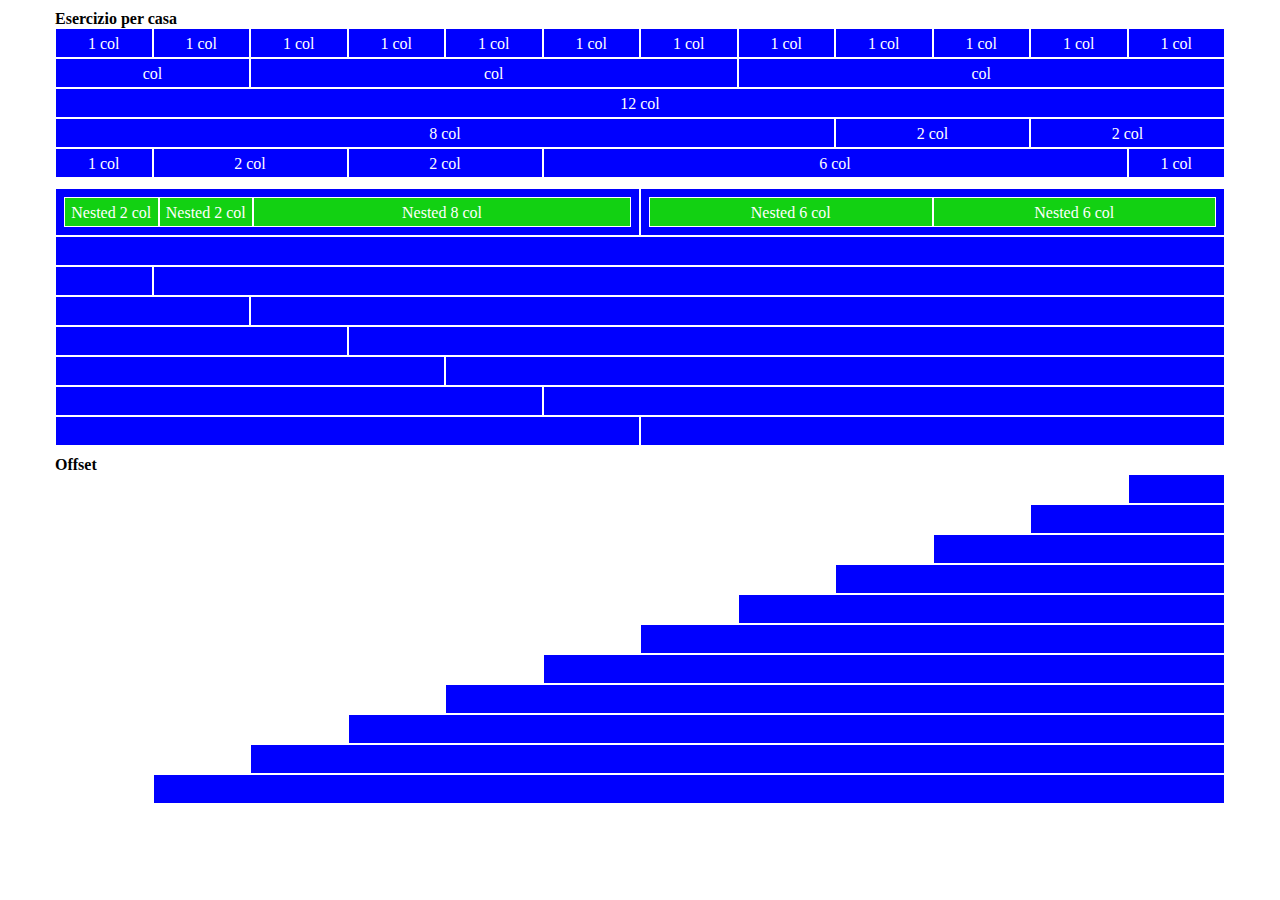
<file: index.html>
<!DOCTYPE html>
<html lang="en">
<head>
    <meta charset="UTF-8">
    <meta http-equiv="X-UA-Compatible" content="IE=edge">
    <meta name="viewport" content="width=device-width, initial-scale=1.0">
    <link rel="stylesheet" href="css/12bool/12bool.css">
    <link rel="stylesheet" href="css/style.css">
    <title>12 bool</title>
</head>
<body>
    <div class="container">
        <div class="esercizio"> Esercizio per casa</div>
        <div class="row">
            <div class="col-1"> 1 col</div>
            <div class="col-1"> 1 col</div>
            <div class="col-1"> 1 col</div>
            <div class="col-1"> 1 col</div>
            <div class="col-1"> 1 col</div>
            <div class="col-1"> 1 col</div>
            <div class="col-1"> 1 col</div>
            <div class="col-1"> 1 col</div>
            <div class="col-1"> 1 col</div>
            <div class="col-1"> 1 col</div>
            <div class="col-1"> 1 col</div>
            <div class="col-1"> 1 col</div>
        </div>

        <div class="row">
            <div class="col-2">col</div>
            <div class="col-5">col</div>
            <div class="col-5">col</div>
        </div>

        <div class="row">
            <div class="col-12">12 col</div>
        </div>

        <div class="row">
            <div class="col-8">8 col</div>
            <div class="col-2">2 col</div>
            <div class="col-2">2 col</div>
        </div>

        <div class="row">
            <div class="col-1">1 col</div>
            <div class="col-2">2 col</div>
            <div class="col-2">2 col</div>
            <div class="col-6">6 col</div>
            <div class="col-1">1 col</div>
        </div>

        <div class="row">
            <div class="col-6">
                <div class="row nested">
                    <div class="col-2">Nested 2 col</div>
                    <div class="col-2">Nested 2 col</div>
                    <div class="col-8">Nested 8 col</div>
                </div>
            </div>
            <div class="col-6">
                <div class="row nested">
                    <div class="col-6">Nested 6 col</div>
                    <div class="col-6">Nested 6 col</div> 
                </div> 
            </div>
        </div>

        <div class="row">
            <div class="col-12"></div>
        </div>

        <div class="row">
            <div class="col-1"></div>
            <div class="col-11"></div>
        </div>

        <div class="row">
            <div class="col-2"></div>
            <div class="col-10"></div>
        </div>

        <div class="row">
            <div class="col-3"></div>
            <div class="col-9"></div>
        </div>

        <div class="row">
            <div class="col-4"></div>
            <div class="col-8"></div>
        </div>

        <div class="row">
            <div class="col-5"></div>
            <div class="col-7"></div>
        </div>

        <div class="row">
            <div class="col-6"></div>
            <div class="col-6"></div>
        </div>

        <!-- Offset -->
        <div class="offset">Offset</div>
        <div class="row">
            <div class="col-1 col-offset-11"></div>
        </div>

        <div class="row">
            <div class="col-2 col-offset-10"></div>
        </div>

        <div class="row">
            <div class="col-3 col-offset-9"></div>
        </div>

        <div class="row">
            <div class="col-4 col-offset-8"></div>
        </div>

        <div class="row">
            <div class="col-5 col-offset-7"></div>
        </div>

        <div class="row">
            <div class="col-6 col-offset-6"></div>
        </div>

        <div class="row">
            <div class="col-7 col-offset-5"></div>
        </div>

        <div class="row">
            <div class="col-8 col-offset-4"></div>
        </div>

        <div class="row">
            <div class="col-9 col-offset-3"></div>
        </div>

        <div class="row">
            <div class="col-10 col-offset-2"></div>
        </div>

        <div class="row">
            <div class="col-11 col-offset-1"></div>
        </div>

        

    </div>
</body>
</html>
</file>
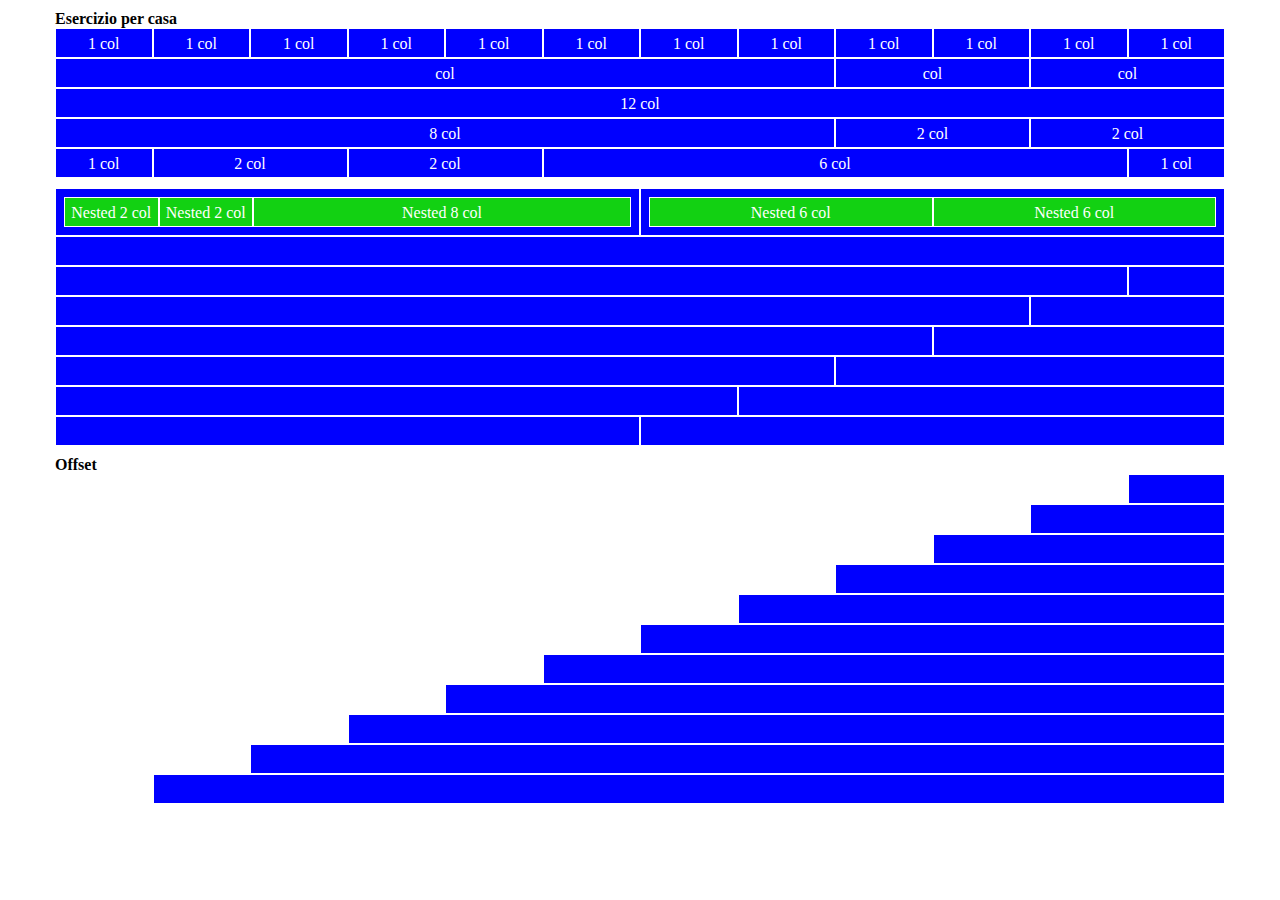
<file: bonus/index.html>
<!DOCTYPE html>
<html lang="en">
<head>
    <meta charset="UTF-8">
    <meta http-equiv="X-UA-Compatible" content="IE=edge">
    <meta name="viewport" content="width=device-width, initial-scale=1.0">
    <link rel="stylesheet" href="css/12bool/12bool.css">
    <link rel="stylesheet" href="css/12bool/responsive.css">
    <link rel="stylesheet" href="css/style.css">
    <title>12 bool</title>
</head>
<body>
    <div class="container">
        <div class="esercizio"> Esercizio per casa</div>
        <div class="row">
            <div class="col-1"> 1 col</div>
            <div class="col-1"> 1 col</div>
            <div class="col-1"> 1 col</div>
            <div class="col-1"> 1 col</div>
            <div class="col-1"> 1 col</div>
            <div class="col-1"> 1 col</div>
            <div class="col-1"> 1 col</div>
            <div class="col-1"> 1 col</div>
            <div class="col-1"> 1 col</div>
            <div class="col-1"> 1 col</div>
            <div class="col-1"> 1 col</div>
            <div class="col-1"> 1 col</div>
        </div>

        <div class="row">
            <div class="col-2 col-sm-6 col-md-7 col-lg-8">col</div>
            <div class="col-5 col-sm-3 col-md-3 col-lg-2">col</div>
            <div class="col-5 col-sm-3 col-md-2 col-lg-2">col</div>
        </div>

        <div class="row">
            <div class="col-12">12 col</div>
        </div>

        <div class="row">
            <div class="col-8">8 col</div>
            <div class="col-2">2 col</div>
            <div class="col-2">2 col</div>
        </div>

        <div class="row">
            <div class="col-1">1 col</div>
            <div class="col-2">2 col</div>
            <div class="col-2">2 col</div>
            <div class="col-6">6 col</div>
            <div class="col-1">1 col</div>
        </div>

        <div class="row">
            <div class="col-6">
                <div class="row nested">
                    <div class="col-2">Nested 2 col</div>
                    <div class="col-2">Nested 2 col</div>
                    <div class="col-8">Nested 8 col</div>
                </div>
            </div>
            <div class="col-6">
                <div class="row nested">
                    <div class="col-6">Nested 6 col</div>
                    <div class="col-6">Nested 6 col</div> 
                </div> 
            </div>
        </div>

        <div class="row">
            <div class="col-12"></div>
        </div>

        <div class="row">
            <div class="col-1 col-sm-11 col-md-1 col-lg-11"></div>
            <div class="col-11 col-sm-1 col-md-11 col-lg-1"></div>
        </div>

        <div class="row">
            <div class="col-2 col-sm-10 col-md-2 col-lg-10"></div>
            <div class="col-10 col-sm-2 col-md-10 col-lg-2"></div>
        </div>

        <div class="row">
            <div class="col-3 col-sm-9 col-md-3 col-lg-9"></div>
            <div class="col-9 col-sm-3 col-md-9 col-lg-3"></div>
        </div>

        <div class="row">
            <div class="col-4 col-sm-8 col-md-4 col-lg-8"></div>
            <div class="col-8 col-sm-4 col-md-8 col-lg-4"></div>
        </div>

        <div class="row">
            <div class="col-5 col-sm-7 col-md-5 col-lg-7"></div>
            <div class="col-7 col-sm-5 col-md-7 col-lg-5"></div>
        </div>

        <div class="row">
            <div class="col-6"></div>
            <div class="col-6"></div>
        </div>

        <!-- Offset -->
        <div class="offset">Offset</div>
        <div class="row">
            <div class="col-1 col-offset-11"></div>
        </div>

        <div class="row">
            <div class="col-2 col-offset-10"></div>
        </div>

        <div class="row">
            <div class="col-3 col-offset-9"></div>
        </div>

        <div class="row">
            <div class="col-4 col-offset-8"></div>
        </div>

        <div class="row">
            <div class="col-5 col-offset-7"></div>
        </div>

        <div class="row">
            <div class="col-6 col-offset-6"></div>
        </div>

        <div class="row">
            <div class="col-7 col-offset-5"></div>
        </div>

        <div class="row">
            <div class="col-8 col-offset-4"></div>
        </div>

        <div class="row">
            <div class="col-9 col-offset-3"></div>
        </div>

        <div class="row">
            <div class="col-10 col-offset-2"></div>
        </div>

        <div class="row">
            <div class="col-11 col-offset-1"></div>
        </div>

        

    </div>
</body>
</html>
</file>
<file: css/12bool/12bool.css>
.container {
    max-width: 1170px;
    margin: 0 auto;
}

.row {
    display: flex;
}
[class*="col-"] {
    flex: 0 0 auto;
}

.col {
    flex-grow: 1;
    flex-basis: 0;
    max-width: 100%;
}

/* Columns */

.col-1 {
    flex-basis: calc((100% / 12) * 1);
    max-width: calc((100% / 12) * 1);
}

.col-2 {
    flex-basis: calc((100% / 12) * 2);
    max-width: calc((100% / 12) * 2);
}

.col-3 {
    flex-basis: calc((100% / 12) * 3);
    max-width: calc((100% / 12) * 3);
}

.col-4 {
    flex-basis: calc((100% / 12) * 4);
    max-width: calc((100% / 12) * 4);
}

.col-5 {
    flex-basis: calc((100% / 12) * 5);
    max-width: calc((100% / 12) * 5);
}

.col-6 {
    flex-basis: calc((100% / 12) * 6);
    max-width: calc((100% / 12) * 6);
}

.col-7 {
    flex-basis: calc((100% / 12) * 7);
    max-width: calc((100% / 12) * 7);
}

.col-8 {
    flex-basis: calc((100% / 12) * 8);
    max-width: calc((100% / 12) * 8);
}

.col-9 {
    flex-basis: calc((100% / 12) * 9);
    max-width: calc((100% / 12) * 9);
}

.col-10 {
    flex-basis: calc((100% / 12) * 10);
    max-width: calc((100% / 12) * 10);
}

.col-11 {
    flex-basis: calc((100% / 12) * 11);
    max-width: calc((100% / 12) * 11);
}

.col-12 {
    flex-basis: calc((100% / 12) * 12);
    max-width: calc((100% / 12) * 12);
}

/* Offset */

.col-offset-1 {
    margin-left: calc((100% / 12) * 1);
}

.col-offset-2 {
    margin-left: calc((100% / 12) * 2);
}

.col-offset-3 {
    margin-left: calc((100% / 12) * 3);
}

.col-offset-4 {
    margin-left: calc((100% / 12) * 4);
}

.col-offset-5 {
    margin-left: calc((100% / 12) * 5);
}

.col-offset-6 {
    margin-left: calc((100% / 12) * 6);
}

.col-offset-7 {
    margin-left: calc((100% / 12) * 7);
}

.col-offset-8 {
    margin-left: calc((100% / 12) * 8);
}

.col-offset-9 {
    margin-left: calc((100% / 12) * 9);
}

.col-offset-10 {
    margin-left: calc((100% / 12) * 10);
}

.col-offset-11 {
    margin-left: calc((100% / 12) * 11);
}

.col-offset-12 {
    margin-left: calc((100% / 12) * 12);
}
</file>
<file: css/style.css>
* {
    margin: 0;
    padding: 0;
    box-sizing: border-box;
}

[class*="col-"]{
    height: 30px;
    background-color: blue;
    border:1px solid white;
    color:white;
    text-align: center;
    line-height: 30px;
}

.row:nth-child(7) > div {
    height: 100%;
    padding: 8px;
}

.row:nth-child(6){
    margin-bottom: 10px;
}
.nested div {
    background-color: rgb(18, 209, 18);
    height: 30px;
}

.offset, .esercizio {
    margin-top: 10px;
    font-weight: 700;
}
</file>
<file: bonus/css/12bool/12bool.css>
.container {
    max-width: 1170px;
    margin: 0 auto;
}

.row {
    display: flex;
}
[class*="col-"] {
    flex: 0 0 auto;
}

.col {
    flex-grow: 1;
    flex-basis: 0;
    max-width: 100%;
}

/* Columns */

.col-1 {
    flex-basis: calc((100% / 12) * 1);
    max-width: calc((100% / 12) * 1);
}

.col-2 {
    flex-basis: calc((100% / 12) * 2);
    max-width: calc((100% / 12) * 2);
}

.col-3 {
    flex-basis: calc((100% / 12) * 3);
    max-width: calc((100% / 12) * 3);
}

.col-4 {
    flex-basis: calc((100% / 12) * 4);
    max-width: calc((100% / 12) * 4);
}

.col-5 {
    flex-basis: calc((100% / 12) * 5);
    max-width: calc((100% / 12) * 5);
}

.col-6 {
    flex-basis: calc((100% / 12) * 6);
    max-width: calc((100% / 12) * 6);
}

.col-7 {
    flex-basis: calc((100% / 12) * 7);
    max-width: calc((100% / 12) * 7);
}

.col-8 {
    flex-basis: calc((100% / 12) * 8);
    max-width: calc((100% / 12) * 8);
}

.col-9 {
    flex-basis: calc((100% / 12) * 9);
    max-width: calc((100% / 12) * 9);
}

.col-10 {
    flex-basis: calc((100% / 12) * 10);
    max-width: calc((100% / 12) * 10);
}

.col-11 {
    flex-basis: calc((100% / 12) * 11);
    max-width: calc((100% / 12) * 11);
}

.col-12 {
    flex-basis: calc((100% / 12) * 12);
    max-width: calc((100% / 12) * 12);
}

/* Offset */

.col-offset-1 {
    margin-left: calc((100% / 12) * 1);
}

.col-offset-2 {
    margin-left: calc((100% / 12) * 2);
}

.col-offset-3 {
    margin-left: calc((100% / 12) * 3);
}

.col-offset-4 {
    margin-left: calc((100% / 12) * 4);
}

.col-offset-5 {
    margin-left: calc((100% / 12) * 5);
}

.col-offset-6 {
    margin-left: calc((100% / 12) * 6);
}

.col-offset-7 {
    margin-left: calc((100% / 12) * 7);
}

.col-offset-8 {
    margin-left: calc((100% / 12) * 8);
}

.col-offset-9 {
    margin-left: calc((100% / 12) * 9);
}

.col-offset-10 {
    margin-left: calc((100% / 12) * 10);
}

.col-offset-11 {
    margin-left: calc((100% / 12) * 11);
}

.col-offset-12 {
    margin-left: calc((100% / 12) * 12);
}
</file>
<file: bonus/css/12bool/responsive.css>
/* Media SM */
@media all and (min-width: 576px) {
    .col-sm-1 {
        flex-basis: calc((100% / 12) * 1);
        max-width: calc((100% / 12) * 1);
    }

    .col-sm-2 {
        flex-basis: calc((100% / 12) * 2);
        max-width: calc((100% / 12) * 2);
    }

    .col-sm-3 {
        flex-basis: calc((100% / 12) * 3);
        max-width: calc((100% / 12) * 3);
    }

    .col-sm-4 {
        flex-basis: calc((100% / 12) * 4);
        max-width: calc((100% / 12) * 4);
    }

    .col-sm-5 {
        flex-basis: calc((100% / 12) * 5);
        max-width: calc((100% / 12) * 5);
    }

    .col-sm-6 {
        flex-basis: calc((100% / 12) * 6);
        max-width: calc((100% / 12) * 6);
    }

    .col-sm-7 {
        flex-basis: calc((100% / 12) * 7);
        max-width: calc((100% / 12) * 7);
    }

    .col-sm-8 {
        flex-basis: calc((100% / 12) * 8);
        max-width: calc((100% / 12) * 8);
    }

    .col-sm-9 {
        flex-basis: calc((100% / 12) * 9);
        max-width: calc((100% / 12) * 9);
    }

    .col-sm-10 {
        flex-basis: calc((100% / 12) * 10);
        max-width: calc((100% / 12) * 10);
    }

    .col-sm-11 {
        flex-basis: calc((100% / 12) * 11);
        max-width: calc((100% / 12) * 11);
    }

    .col-sm-12 {
        flex-basis: calc((100% / 12) * 12);
        max-width: calc((100% / 12) * 12);
    }


    .col-sm-offset-1{
        margin-left: calc((100% /12) * 1)
    }

    .col-sm-offset-2 {
        margin-left: calc((100% / 12) * 2);
    }

    .col-sm-offset-3 {
        margin-left: calc((100% / 12) * 3);
    }

    .col-sm-offset-4 {
        margin-left: calc((100% / 12) * 4);
    }

    .col-sm-offset-5 {
        margin-left: calc((100% / 12) * 5);
    }

    .col-sm-offset-6 {
        margin-left: calc((100% / 12) * 6);
    }

    .col-sm-offset-7 {
        margin-left: calc((100% / 12) * 7);
    }

    .col-sm-offset-8 {
        margin-left: calc((100% / 12) * 8);
    }

    .col-sm-offset-9 {
        margin-left: calc((100% / 12) * 9);
    }

    .col-sm-offset-10 {
        margin-left: calc((100% / 12) * 10);
    }

    .col-sm-offset-11 {
        margin-left: calc((100% / 12) * 11);
    }

    .col-sm-offset-12 {
        margin-left: calc((100% / 12) * 12);
    }

}


/* Media MD */

@media all and (min-width: 768px) {
    .col-md-1 {
        flex-basis: calc((100% / 12) * 1);
        max-width: calc((100% / 12) * 1);
    }

    .col-md-2 {
        flex-basis: calc((100% / 12) * 2);
        max-width: calc((100% / 12) * 2);
    }

    .col-md-3 {
        flex-basis: calc((100% / 12) * 3);
        max-width: calc((100% / 12) * 3);
    }

    .col-md-4 {
        flex-basis: calc((100% / 12) * 4);
        max-width: calc((100% / 12) * 4);
    }

    .col-md-5 {
        flex-basis: calc((100% / 12) * 5);
        max-width: calc((100% / 12) * 5);
    }

    .col-md-6 {
        flex-basis: calc((100% / 12) * 6);
        max-width: calc((100% / 12) * 6);
    }

    .col-md-7 {
        flex-basis: calc((100% / 12) * 7);
        max-width: calc((100% / 12) * 7);
    }

    .col-md-8 {
        flex-basis: calc((100% / 12) * 8);
        max-width: calc((100% / 12) * 8);
    }

    .col-md-9 {
        flex-basis: calc((100% / 12) * 9);
        max-width: calc((100% / 12) * 9);
    }

    .col-md-10 {
        flex-basis: calc((100% / 12) * 10);
        max-width: calc((100% / 12) * 10);
    }

    .col-md-11 {
        flex-basis: calc((100% / 12) * 11);
        max-width: calc((100% / 12) * 11);
    }

    .col-md-12 {
        flex-basis: calc((100% / 12) * 12);
        max-width: calc((100% / 12) * 12);
    }


    .col-md-offset-1{
        margin-left: calc((100% /12) * 1)
    }

    .col-md-offset-2 {
        margin-left: calc((100% / 12) * 2);
    }

    .col-md-offset-3 {
        margin-left: calc((100% / 12) * 3);
    }

    .col-md-offset-4 {
        margin-left: calc((100% / 12) * 4);
    }

    .col-md-offset-5 {
        margin-left: calc((100% / 12) * 5);
    }

    .col-md-offset-6 {
        margin-left: calc((100% / 12) * 6);
    }

    .col-md-offset-7 {
        margin-left: calc((100% / 12) * 7);
    }

    .col-md-offset-8 {
        margin-left: calc((100% / 12) * 8);
    }

    .col-md-offset-9 {
        margin-left: calc((100% / 12) * 9);
    }

    .col-md-offset-10 {
        margin-left: calc((100% / 12) * 10);
    }

    .col-md-offset-11 {
        margin-left: calc((100% / 12) * 11);
    }

    .col-md-offset-12 {
        margin-left: calc((100% / 12) * 12);
    }
}


/* Media LG */

@media all and (min-width: 992px) {
    .col-lg-1 {
        flex-basis: calc((100% / 12) * 1);
        max-width: calc((100% / 12) * 1);
    }

    .col-lg-2 {
        flex-basis: calc((100% / 12) * 2);
        max-width: calc((100% / 12) * 2);
    }

    .col-lg-3 {
        flex-basis: calc((100% / 12) * 3);
        max-width: calc((100% / 12) * 3);
    }

    .col-lg-4 {
        flex-basis: calc((100% / 12) * 4);
        max-width: calc((100% / 12) * 4);
    }

    .col-lg-5 {
        flex-basis: calc((100% / 12) * 5);
        max-width: calc((100% / 12) * 5);
    }

    .col-lg-6 {
        flex-basis: calc((100% / 12) * 6);
        max-width: calc((100% / 12) * 6);
    }

    .col-lg-7 {
        flex-basis: calc((100% / 12) * 7);
        max-width: calc((100% / 12) * 7);
    }

    .col-lg-8 {
        flex-basis: calc((100% / 12) * 8);
        max-width: calc((100% / 12) * 8);
    }

    .col-lg-9 {
        flex-basis: calc((100% / 12) * 9);
        max-width: calc((100% / 12) * 9);
    }

    .col-lg-10 {
        flex-basis: calc((100% / 12) * 10);
        max-width: calc((100% / 12) * 10);
    }

    .col-lg-11 {
        flex-basis: calc((100% / 12) * 11);
        max-width: calc((100% / 12) * 11);
    }

    .col-lg-12 {
        flex-basis: calc((100% / 12) * 12);
        max-width: calc((100% / 12) * 12);
    }


    .col-lg-offset-1{
        margin-left: calc((100% /12) * 1)
    }

    .col-lg-offset-2 {
        margin-left: calc((100% / 12) * 2);
    }

    .col-lg-offset-3 {
        margin-left: calc((100% / 12) * 3);
    }

    .col-lg-offset-4 {
        margin-left: calc((100% / 12) * 4);
    }

    .col-lg-offset-5 {
        margin-left: calc((100% / 12) * 5);
    }

    .col-lg-offset-6 {
        margin-left: calc((100% / 12) * 6);
    }

    .col-lg-offset-7 {
        margin-left: calc((100% / 12) * 7);
    }

    .col-lg-offset-8 {
        margin-left: calc((100% / 12) * 8);
    }

    .col-lg-offset-9 {
        margin-left: calc((100% / 12) * 9);
    }

    .col-lg-offset-10 {
        margin-left: calc((100% / 12) * 10);
    }

    .col-lg-offset-11 {
        margin-left: calc((100% / 12) * 11);
    }

    .col-lg-offset-12 {
        margin-left: calc((100% / 12) * 12);
    }
}
</file>
<file: bonus/css/style.css>
* {
    margin: 0;
    padding: 0;
    box-sizing: border-box;
}

[class*="col-"]{
    height: 30px;
    background-color: blue;
    border:1px solid white;
    color:white;
    text-align: center;
    line-height: 30px;
}

.row:nth-child(7) > div {
    height: 100%;
    padding: 8px;
}

.row:nth-child(6){
    margin-bottom: 10px;
}
.nested div {
    background-color: rgb(18, 209, 18);
    height: 30px;
}

.offset, .esercizio {
    margin-top: 10px;
    font-weight: 700;
}
</file>
